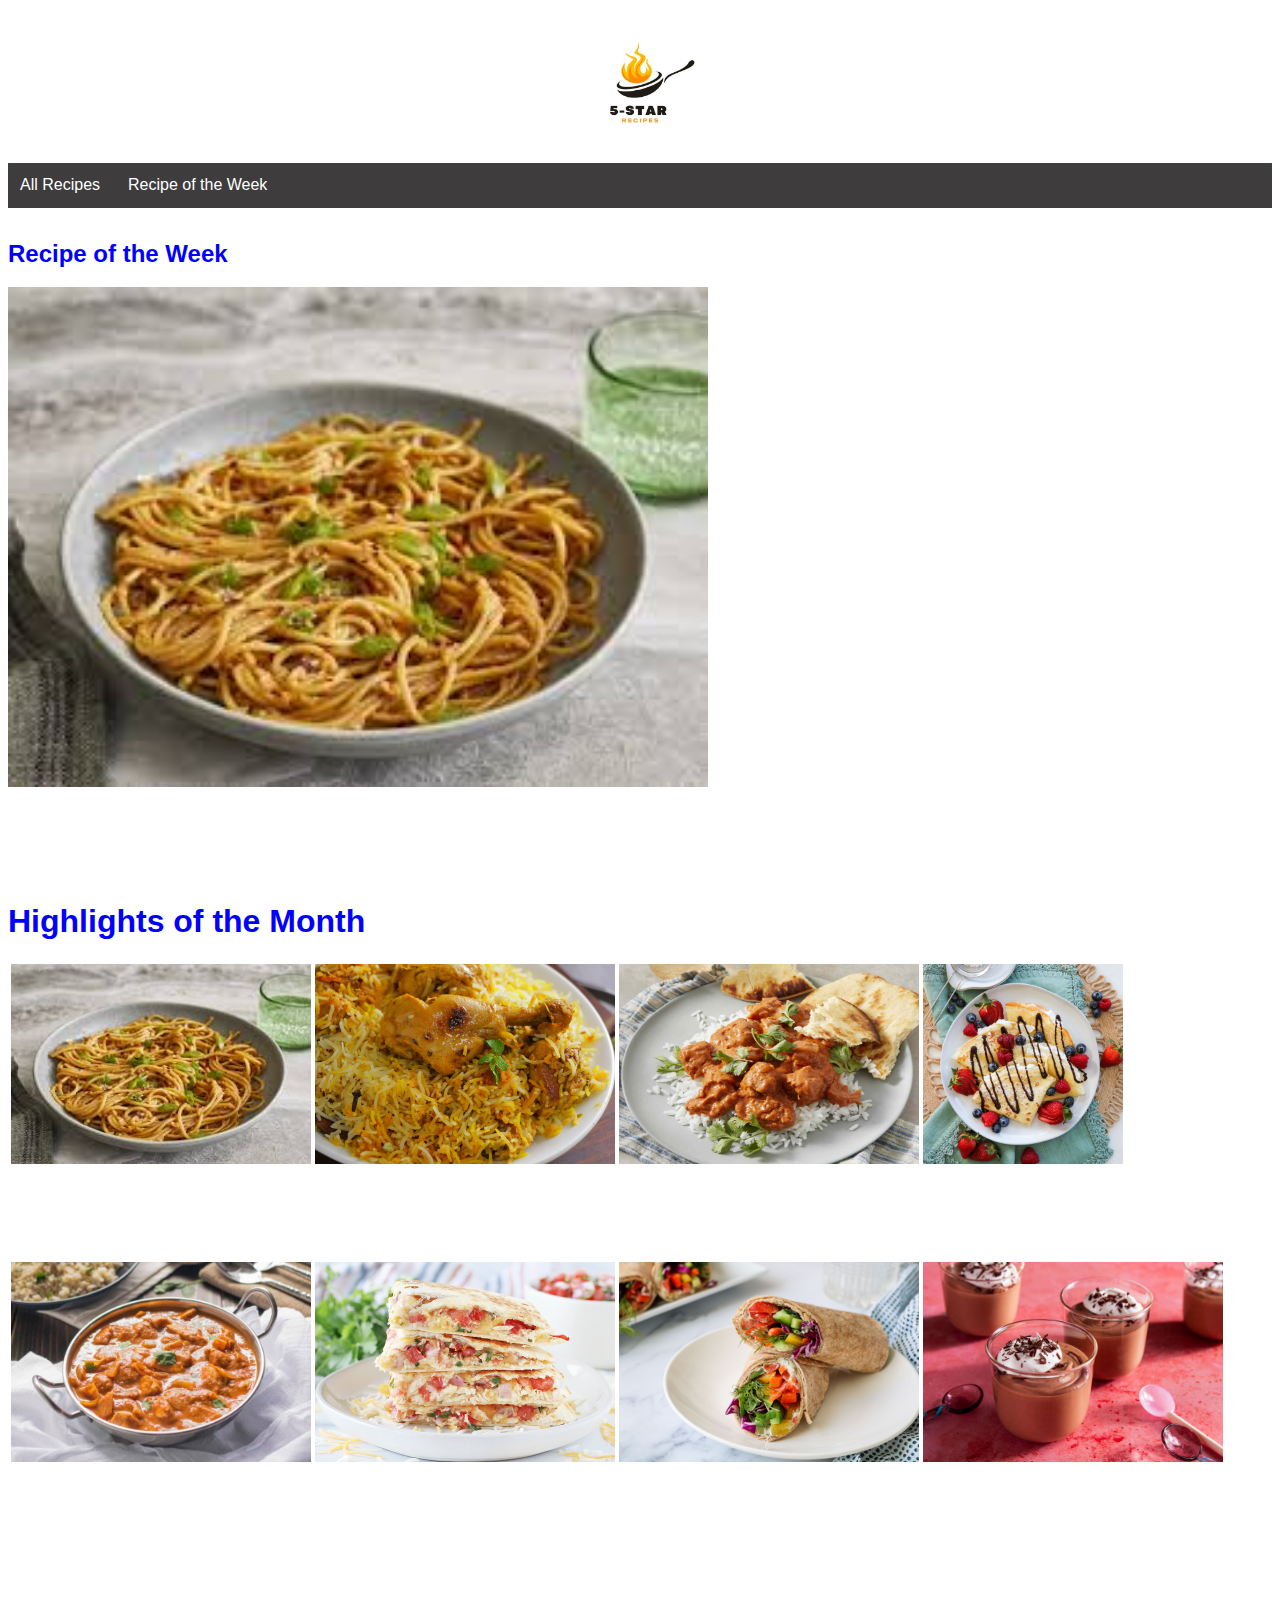
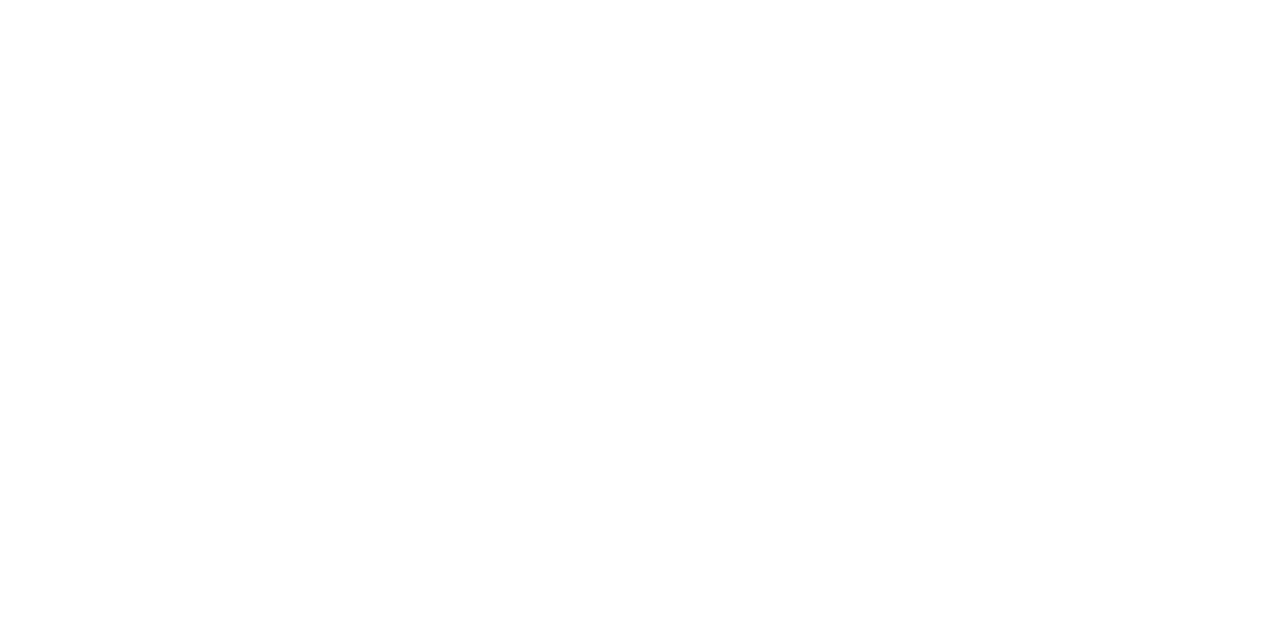
<file: index.html>
<!DOCTYPE html>
<html lang="en-US">
    <head>
        <title>
            5 Star Recipes
        </title>
        <div id="heading">
            <header>
                <img src="logo.jpg" width="150" height="150">
            </header>
        </div>
        <link rel = "stylesheet" href = "style.css">
        <script src="script.js"></script>

        
    </head>

    <body>
        <div id='leftmenuinner'>
        <div id='leftmenuinnerinner'>
        <div class='menuSideBar' id='sideNav'>
            <!-- <h2 id="menuText">Menu</h2> -->
        </div>    
        <div class='menuSideBar' id='buttonsPane'>
            <br><a target="_top" class="button" id="garlicNoodlesRecipe" href="AllRecipes.html">All Recipes</a>
            <a target="_top" class="button" id="recipeOfTheWeek" href="#" onclick="loadPageContent('recipeOfTheWeek.html')">Recipe of the Week</a>
            <h2 id="recipeOfTheWeekText">Recipe of the Week</h2>
            <img src="garlicnoodles.jpg" width="700" height="500"><br>
            <br><br><br><br><br>
            <h1 id="highlightsOfTheMonthText">Highlights of the Month</h1>
            <table>
                <tr>
                    <td>
                        <img src="garlicnoodles.jpg" height="200" width="300">
                        <img src="HyderabadChickenDumBiryani.jpg" height="200" width="300">
                        <img src="ChickenMakhani.jpg" height="200" width="300">
                        <img src="Crêpes.jpg" height="200" width="200"><br><br><br><br><br><br>
                    </td>
                </tr>
                <tr>
                    <td>
                        <img src="chickenTikkaMasala.jpg" height="200" width="300">
                        <img src="quesadilla.jpg" height="200" width="300">
                        <img src="veggieWrap.jpg" height="200" width="300">
                        <img src="chocolateMousse.jpg" height="200" width="300">
                    </td>
                </tr>
            </table><br>
            <br><object id="contentObject" data="" class="pageContent"></object>
        </body>
</html>
</file>
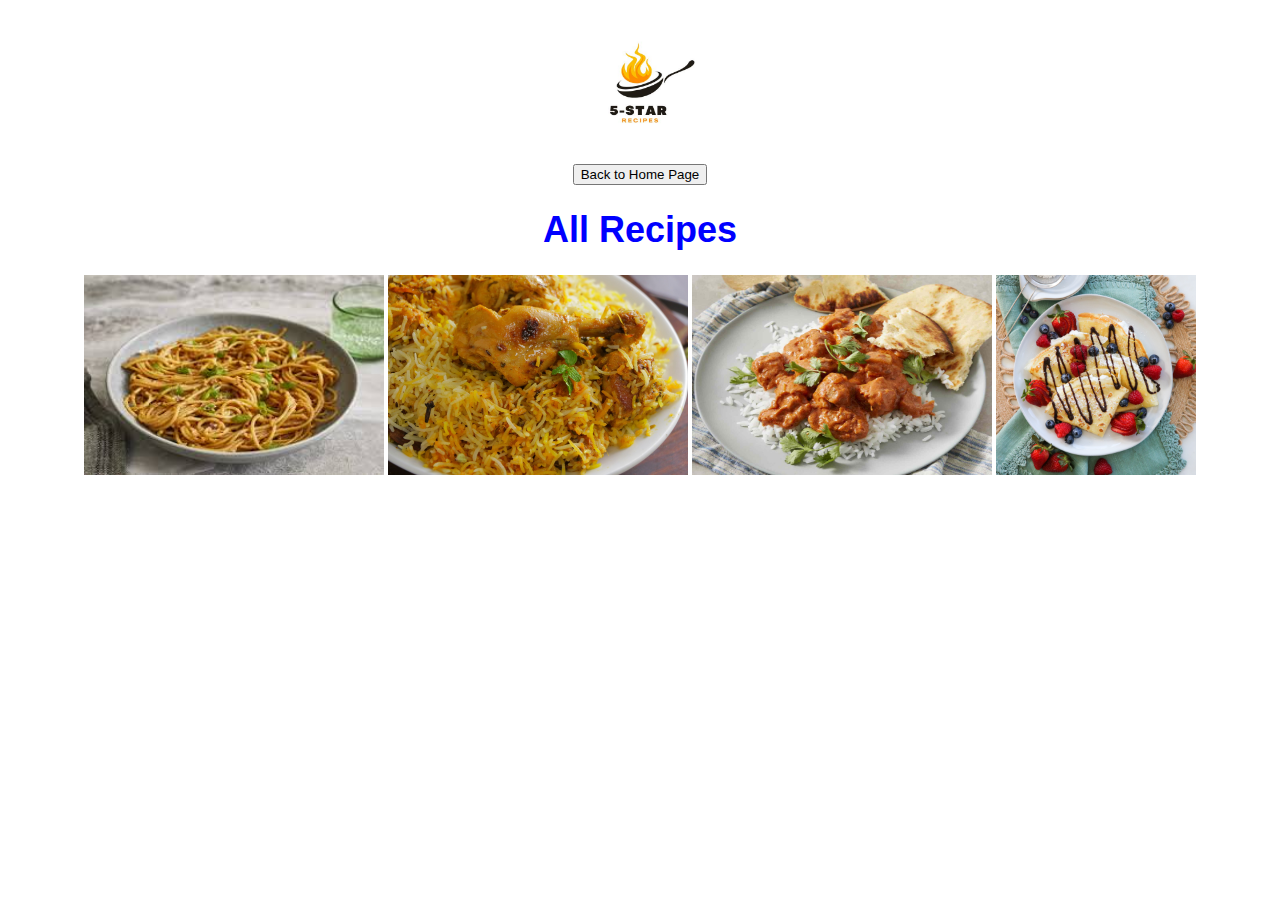
<file: AllRecipes.html>
<!DOCTYPE html>
<html lang="en-US">
    <head>
        <title>
            All Recipes
        </title>
        <div id="heading">
            <header>
                <img src="logo.jpg" width="150" height="150">
            </header>
            <a href="index.html"><button>Back to Home Page</button></a>
            <h1>
                All Recipes
            </h1>
        </div>
        <link rel = "stylesheet" href = "style.css">
        <script src="script.js"></script>
    </head>

    <body>
        <div id=images>
            <a href="garlicNoodlesRecipe.html"><img src="garlicnoodles.jpg" height="200" width="300"></a>
            <a href="chickenBiryaniRecipe.html"><img src="HyderabadChickenDumBiryani.jpg" height="200" width="300"></a>
            <img src="ChickenMakhani.jpg" height="200" width="300">
            <img src="Crêpes.jpg" height="200" width="200">
        </div>
    </body>
</html>
</file>
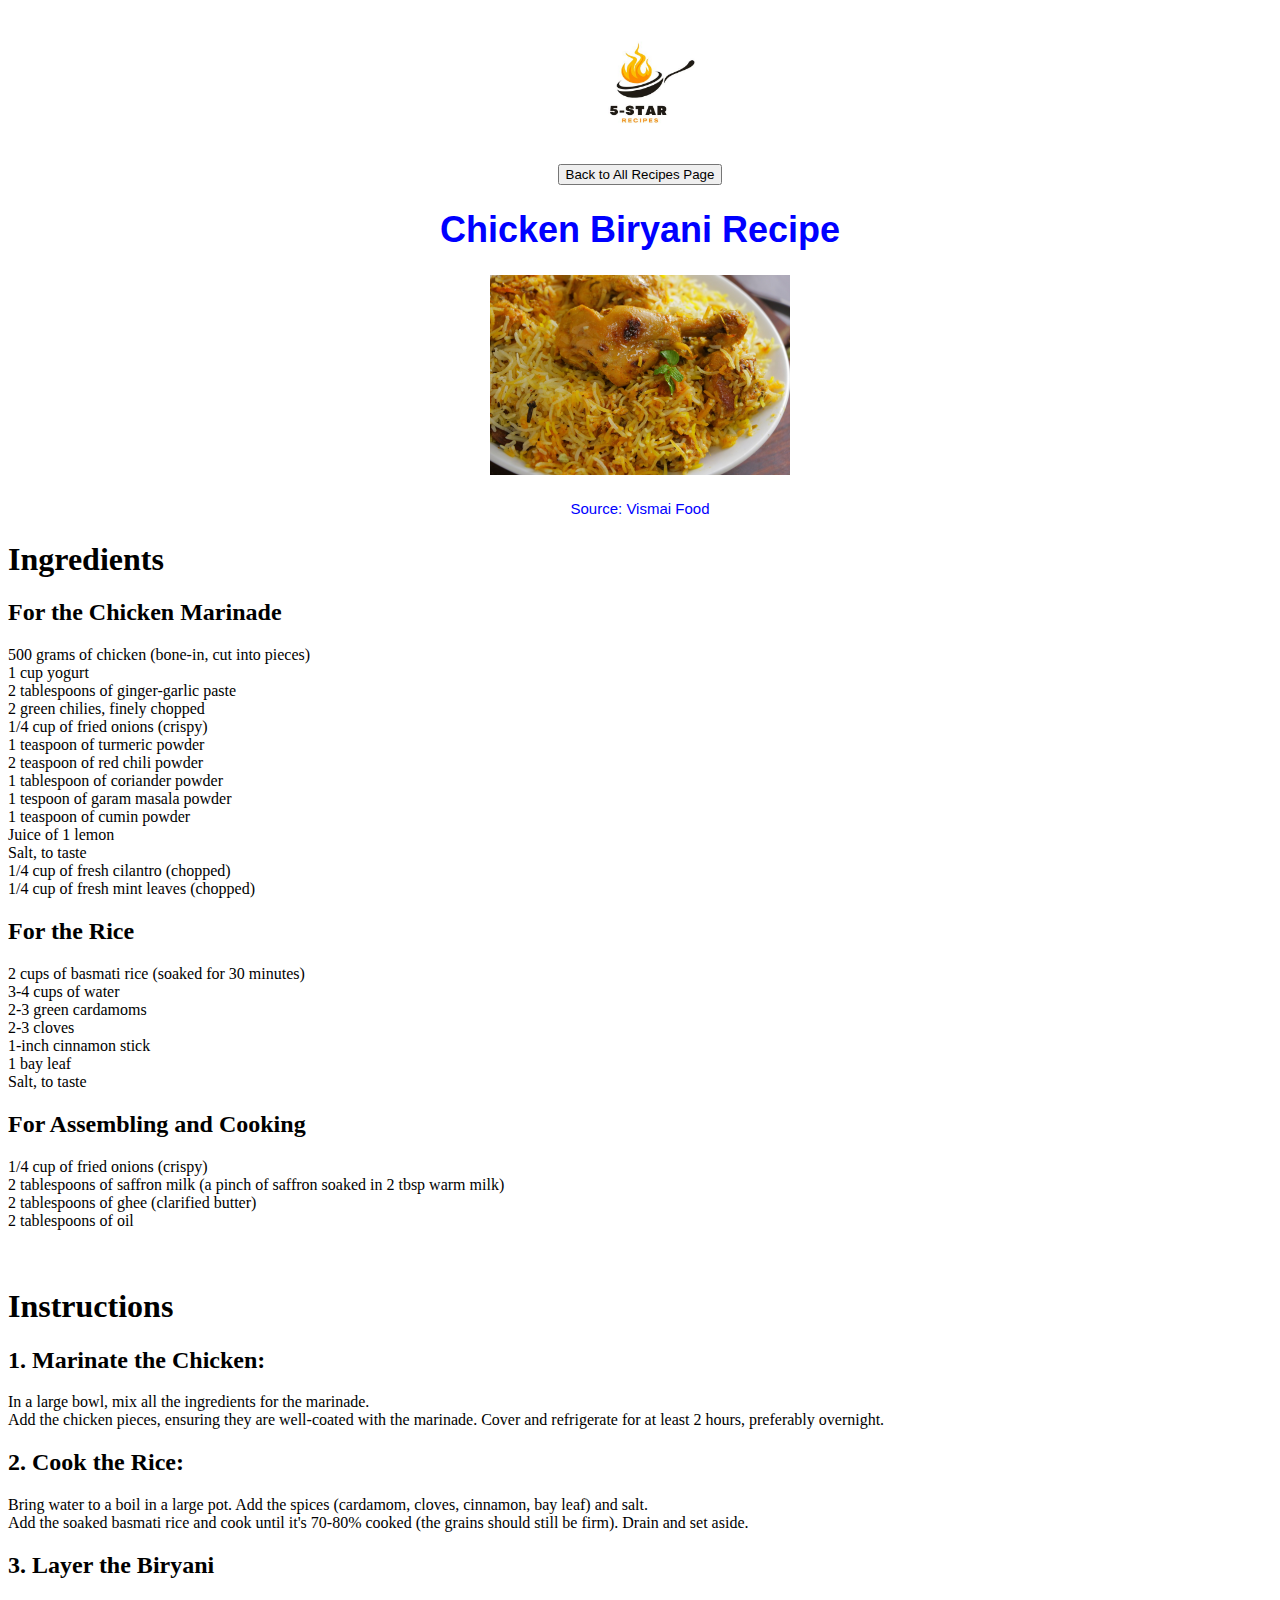
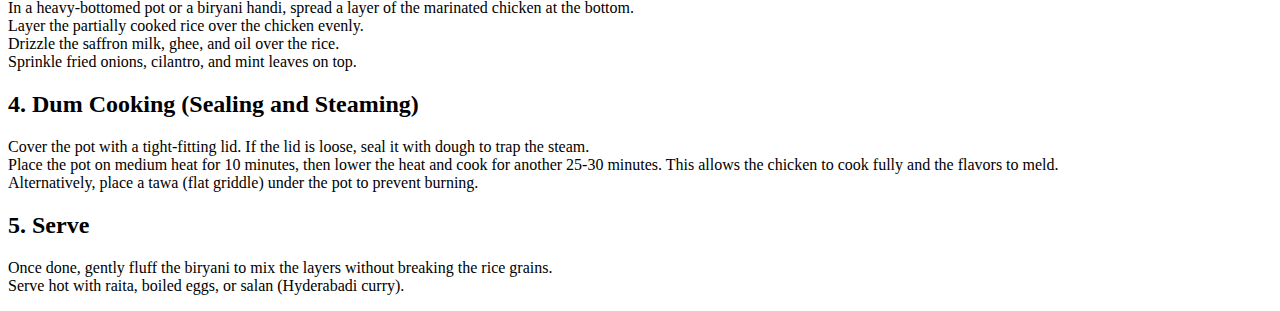
<file: chickenBiryaniRecipe.html>
<!DOCTYPE html>
<html lang="en-US">
    <head>
        <title>Chicken Biryani Recipe</title>
        <!-- <div id="heading">
            <header>
                <img src="logo.jpg" width="200" height="200">
            </header>
            <form action="index.html">
                <button type="submit">← Back to Home Page</button>
            </form> 
        </div>  -->
        <link rel = "stylesheet" href = "style.css">
        <script src="script.js"></script>
        <div id="chickenBiryaniHeading">
            <header>
                <img src="logo.jpg" width="150" height="150">
            </header>
            <a href="AllRecipes.html"><button>Back to All Recipes Page</button></a>
            <h1>
                Chicken Biryani Recipe
            </h1>
            <img src="HyderabadChickenDumBiryani.jpg" width="300" height="200">
            <p><small>Source: Vismai Food</small></p>
        </div> 
    </head>

<body>
    <h1>
        Ingredients
    </h1>

    <h2>
        For the Chicken Marinade
    </h2>
    <p>
        <li>500 grams of chicken (bone-in, cut into pieces) <br></li>
        <li>1 cup yogurt <br></li>
        <li>2 tablespoons of ginger-garlic paste<br></li>
        <li>2 green chilies, finely chopped <br></li>
        <li>1/4 cup of fried onions (crispy) <br></li>
        <li>1 teaspoon of turmeric powder <br></li>
        <li>2 teaspoon of red chili powder <br></li>
        <li>1 tablespoon of coriander powder <br></li>
        <li>1 tespoon of garam masala powder <br></li>
        <li>1 teaspoon of cumin powder <br></li>
        <li>Juice of 1 lemon <br></li>
        <li>Salt, to taste <br></li>
        <li>1/4 cup of fresh cilantro (chopped) <br></li>
        <li>1/4 cup of fresh mint leaves (chopped)</li>
    </p>
    <h2>
        For the Rice
    </h2>
    <p>
        <li>2 cups of basmati rice (soaked for 30 minutes)<br></li>
        <li>3-4 cups of water<br></li>
        <li>2-3 green cardamoms<br></li>
        <li>2-3 cloves<br></li>
        <li>1-inch cinnamon stick<br></li>
        <li>1 bay leaf<br></li>
        <li>Salt, to taste</li>
    </p>
    <h2>
        For Assembling and Cooking
    </h2>
    <p>
        <li>1/4 cup of fried onions (crispy)<br></li>
        <li>2 tablespoons of saffron milk (a pinch of saffron soaked in 2 tbsp warm milk)<br></li>
        <li>2 tablespoons of ghee (clarified butter)<br></li>
        <li>2 tablespoons of oil</li>
    </p>

    <h1>
        <br>Instructions
    </h1>
    <p>
        <h2>1. Marinate the Chicken:</h2>
        <li>In a large bowl, mix all the ingredients for the marinade.</li>
        <li>Add the chicken pieces, ensuring they are well-coated with the marinade. Cover and refrigerate for at least 2 hours, preferably overnight.</li>
        <h2>2. Cook the Rice:</h2>
        <li>Bring water to a boil in a large pot. Add the spices (cardamom, cloves, cinnamon, bay leaf) and salt.</li>
        <li>Add the soaked basmati rice and cook until it's 70-80% cooked (the grains should still be firm). Drain and set aside.</li>
        <h2>3. Layer the Biryani</h2>
        <li>In a heavy-bottomed pot or a biryani handi, spread a layer of the marinated chicken at the bottom.</li>
        <li>Layer the partially cooked rice over the chicken evenly.</li>
        <li>Drizzle the saffron milk, ghee, and oil over the rice.</li>
        <li>Sprinkle fried onions, cilantro, and mint leaves on top.</li>
        <h2>4. Dum Cooking (Sealing and Steaming)</h2>
        <li>Cover the pot with a tight-fitting lid. If the lid is loose, seal it with dough to trap the steam.</li>
        <li>Place the pot on medium heat for 10 minutes, then lower the heat and cook for another 25-30 minutes. This allows the chicken to cook fully and the flavors to meld.</li>
        <li>Alternatively, place a tawa (flat griddle) under the pot to prevent burning.</li>
        <h2>5. Serve</h2>
        <li>Once done, gently fluff the biryani to mix the layers without breaking the rice grains.</li>
        <li>Serve hot with raita, boiled eggs, or salan (Hyderabadi curry).</li>
    </p>
</body>
</html>
</file>
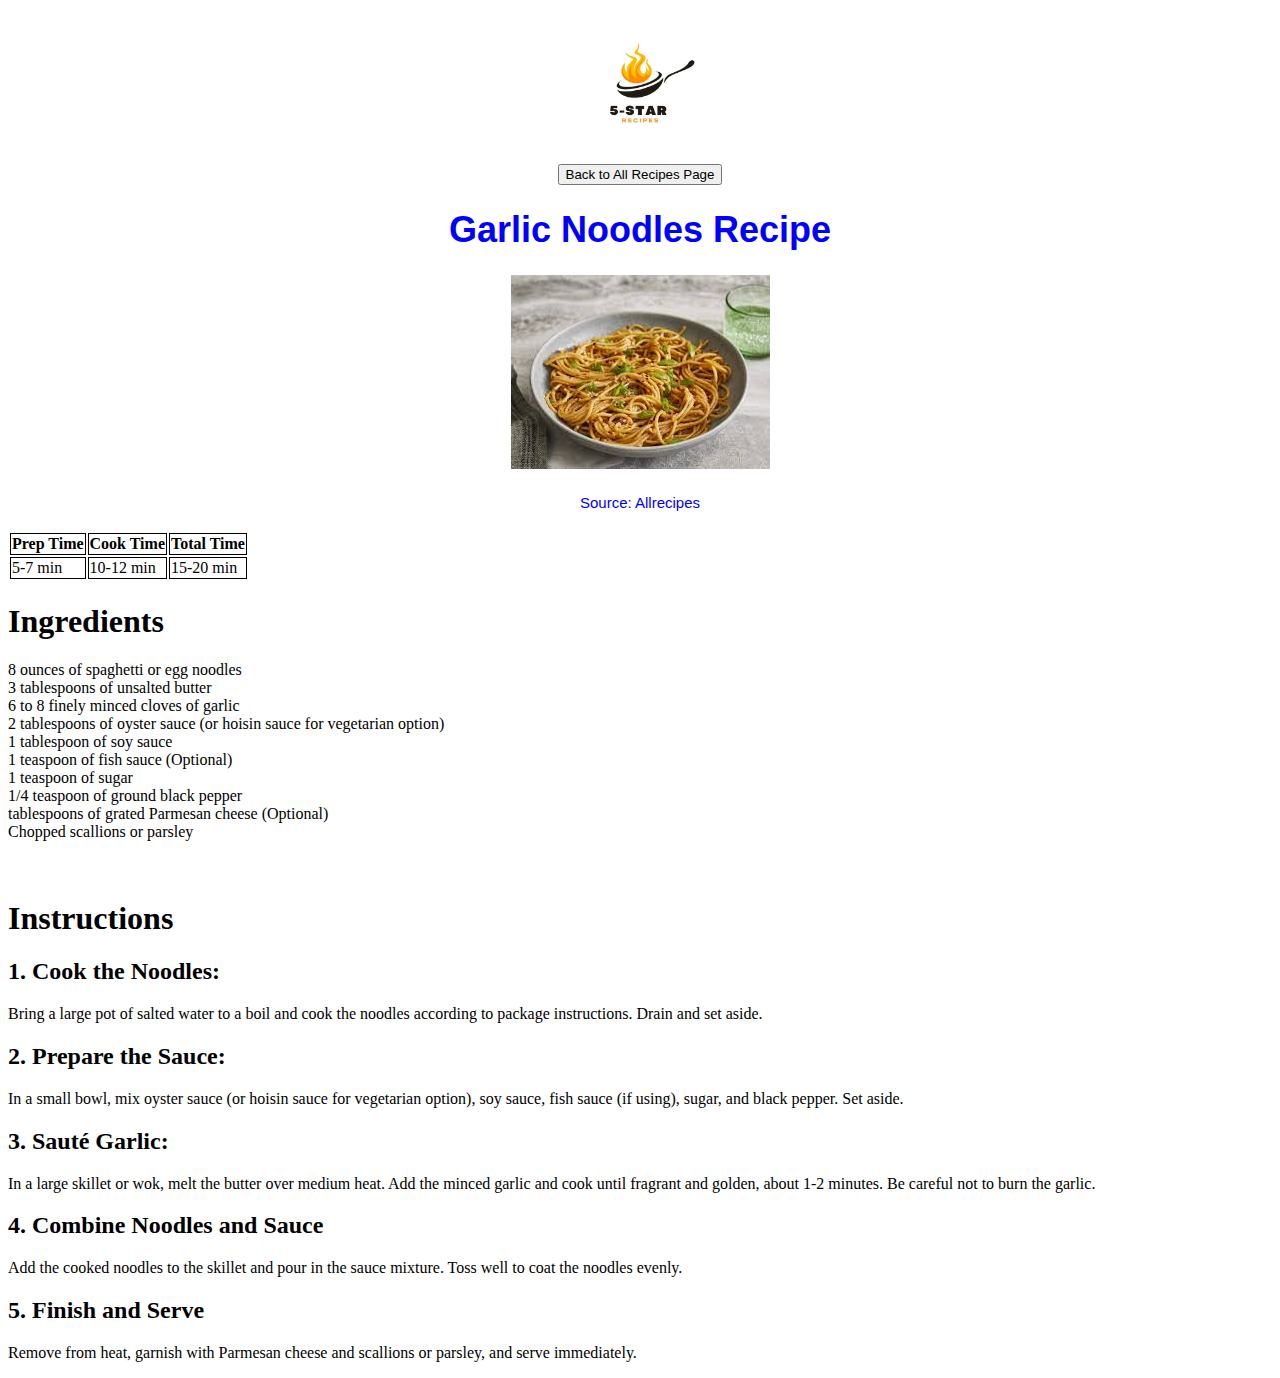
<file: garlicNoodlesRecipe.html>
<!DOCTYPE html>
<html lang="en-US">
    <head>
        <title>Garlic Noodles Recipe</title>
        <!-- <div id="heading">
            <header>
                <img src="logo.jpg" width="200" height="200">
            </header>
            <form action="index.html">
                <button type="submit">← Back to Home Page</button>
            </form> 
        </div>          -->
        <link rel = "stylesheet" href = "style.css">
        <script src="script.js"></script>
        <div id="garlicNoodlesHeading">
            <header>
                <img src="logo.jpg" width="150" height="150">
            </header>
            <a href="AllRecipes.html"><button>Back to All Recipes Page</button></a>
            <h1>
                Garlic Noodles Recipe
            </h1>
            <img src="garlicnoodles.jpg">
            <p><small>Source: Allrecipes</small></p>
        </div>
            <table id="table1">
                <tr>
                    <th>Prep Time</th>
                    <th>Cook Time</th>
                    <th>Total Time</th>
                </tr>
                <tr>
                    <td>5-7 min</td>
                    <td>10-12 min</td>
                    <td>15-20 min</td>
                </tr>
            </table>
        </div>
    </head>

    <body>
        <h1>
            Ingredients
        </h1>
        <p>
            <li>8 ounces of spaghetti or egg noodles <br></li>
            <li>3 tablespoons of unsalted butter <br></li>
            <li>6 to 8 finely minced cloves of garlic <br></li>
            <li>2 tablespoons of oyster sauce (or hoisin sauce for vegetarian option) <br></li>
            <li>1 tablespoon of soy sauce <br></li>
            <li>1 teaspoon of fish sauce (Optional) <br></li>
            <li>1 teaspoon of sugar <br></li>
            <li>1/4 teaspoon of ground black pepper <br></li>
            <li> tablespoons of grated Parmesan cheese (Optional) <br></li>
            <li>Chopped scallions or parsley</li>
        </p>

        <h1>
            <br>Instructions
        </h1>
        <p>
            <h2>1. Cook the Noodles:</h2>
            <li>Bring a large pot of salted water to a boil and cook the noodles according to package instructions. Drain and set aside.</li>
            <h2>2. Prepare the Sauce:</h2>
            <li>In a small bowl, mix oyster sauce (or hoisin sauce for vegetarian option), soy sauce, fish sauce (if using), sugar, and black pepper. Set aside.</li>
            <h2>3. Sauté Garlic:</h2>
            <li>In a large skillet or wok, melt the butter over medium heat. Add the minced garlic and cook until fragrant and golden, about 1-2 minutes. Be careful not to burn the garlic.</li>
            <h2>4. Combine Noodles and Sauce</h2>
            <li>Add the cooked noodles to the skillet and pour in the sauce mixture. Toss well to coat the noodles evenly.</li>
            <h2>5. Finish and Serve</h2>
            <li>Remove from heat, garnish with Parmesan cheese and scallions or parsley, and serve immediately.</li>
        </p>
    </body>
</html>
</file>
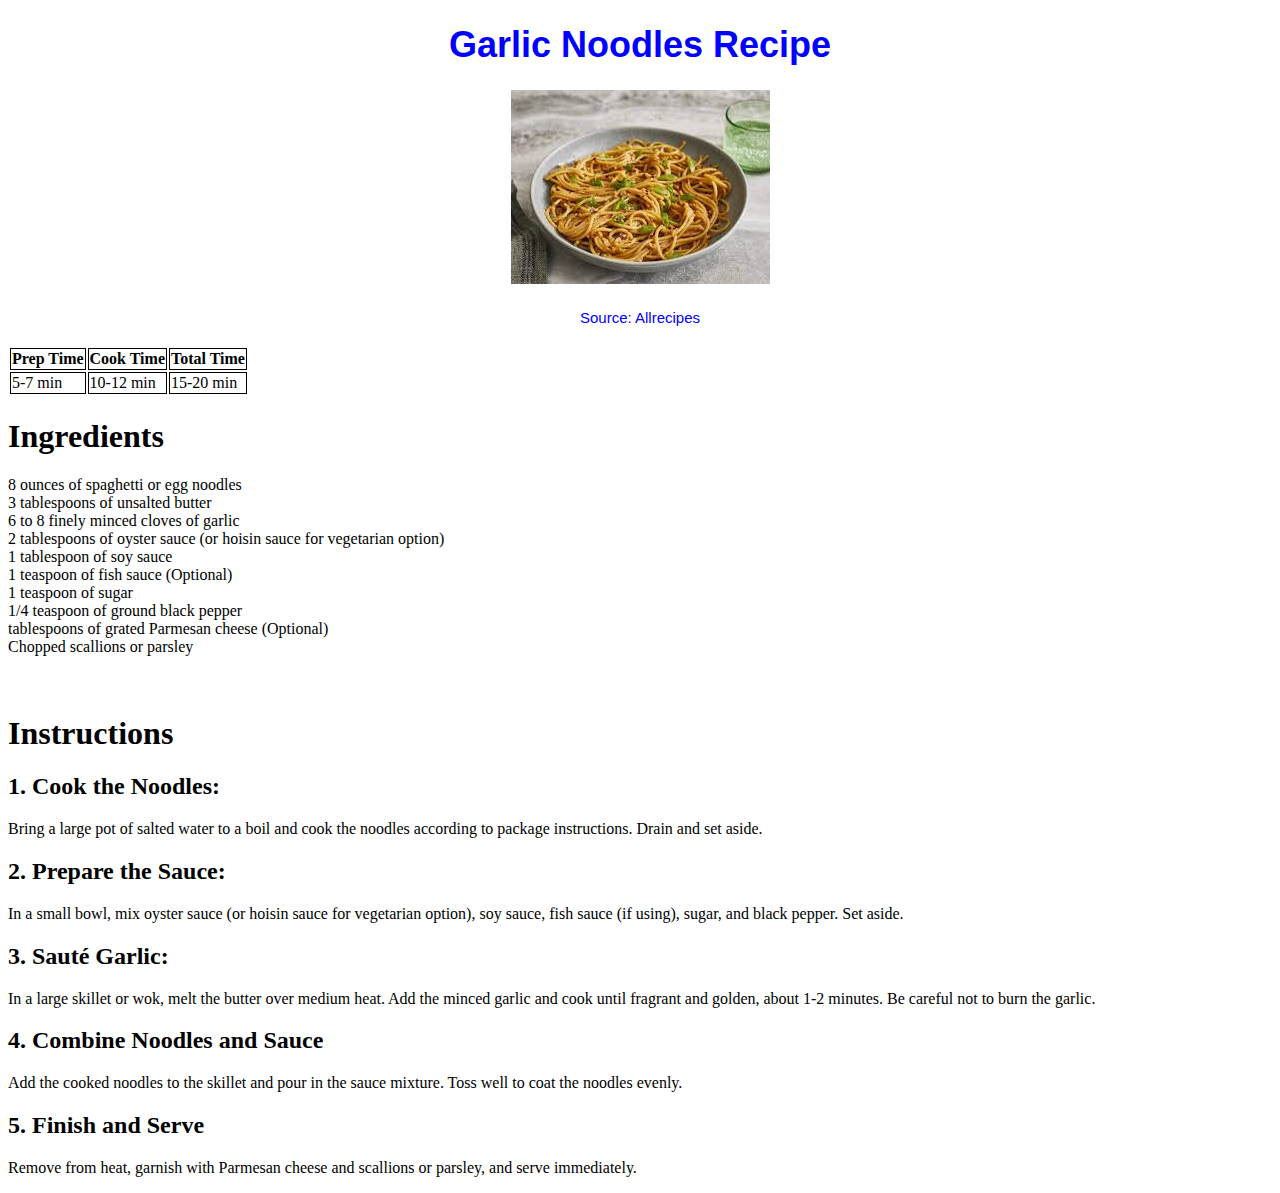
<file: recipeOfTheWeek.html>
<!DOCTYPE html>
<html lang="en-US">
    <head>
        <title>Garlic Noodles Recipe</title>
        <!-- <div id="heading">
            <header>
                <img src="logo.jpg" width="200" height="200">
            </header>
            <form action="index.html">
                <button type="submit">← Back to Home Page</button>
            </form> 
        </div>          -->
        <link rel = "stylesheet" href = "style.css">
        <script src="script.js"></script>
        <div id="garlicNoodlesHeading">
            <h1>
                Garlic Noodles Recipe
            </h1>
            <img src="garlicnoodles.jpg">
            <p><small>Source: Allrecipes</small></p>
        </div>
            <table id="table1">
                <tr>
                    <th>Prep Time</th>
                    <th>Cook Time</th>
                    <th>Total Time</th>
                </tr>
                <tr>
                    <td>5-7 min</td>
                    <td>10-12 min</td>
                    <td>15-20 min</td>
                </tr>
            </table>
        </div>
    </head>

    <body>
        <h1>
            Ingredients
        </h1>
        <p>
            <li>8 ounces of spaghetti or egg noodles <br></li>
            <li>3 tablespoons of unsalted butter <br></li>
            <li>6 to 8 finely minced cloves of garlic <br></li>
            <li>2 tablespoons of oyster sauce (or hoisin sauce for vegetarian option) <br></li>
            <li>1 tablespoon of soy sauce <br></li>
            <li>1 teaspoon of fish sauce (Optional) <br></li>
            <li>1 teaspoon of sugar <br></li>
            <li>1/4 teaspoon of ground black pepper <br></li>
            <li> tablespoons of grated Parmesan cheese (Optional) <br></li>
            <li>Chopped scallions or parsley</li>
        </p>

        <h1>
            <br>Instructions
        </h1>
        <p>
            <h2>1. Cook the Noodles:</h2>
            <li>Bring a large pot of salted water to a boil and cook the noodles according to package instructions. Drain and set aside.</li>
            <h2>2. Prepare the Sauce:</h2>
            <li>In a small bowl, mix oyster sauce (or hoisin sauce for vegetarian option), soy sauce, fish sauce (if using), sugar, and black pepper. Set aside.</li>
            <h2>3. Sauté Garlic:</h2>
            <li>In a large skillet or wok, melt the butter over medium heat. Add the minced garlic and cook until fragrant and golden, about 1-2 minutes. Be careful not to burn the garlic.</li>
            <h2>4. Combine Noodles and Sauce</h2>
            <li>Add the cooked noodles to the skillet and pour in the sauce mixture. Toss well to coat the noodles evenly.</li>
            <h2>5. Finish and Serve</h2>
            <li>Remove from heat, garnish with Parmesan cheese and scallions or parsley, and serve immediately.</li>
        </p>
    </body>
</html>
</file>
<file: style.css>
#heading {
    text-align: center;
    color: blue;
    font-family: Arial, Helvetica, sans-serif;
    font-size: large;
}


#garlicNoodlesHeading {
    text-align: center;
    color: blue;
    font-family: Arial, Helvetica, sans-serif;
    font-size: large;
}

#table1 {
    table,th,td {
        border:1px solid black;
    }
}

#chickenBiryaniHeading {
    text-align: center;
    color: blue;
    font-family: Arial, Helvetica, sans-serif;
    font-size: large;
}

p {
    margin: none;
}

#background {
    background-color: #ADD8E6;
}

#menuText {
    text-align: center;
    font-family: Arial, Helvetica, sans-serif;
    background-color: #3e3c3c;
    border: none;
    color: white;
    padding: 15px 32px;
    text-align: center;
    text-decoration: none;
    display: inline-block;
    font-size: 16px;
    margin: 4px 2px;
    cursor: pointer;
    width: 96.4%;
}

.button {
    background-color: #3e3c3c;
    border: none;
    color: white;
    padding: 0.5% 10px;
    text-align: center;
    text-decoration: none;
    display: inline-block;
    font-family: Arial, Helvetica, sans-serif;
    font-size: 16px;
    margin: 4px 2px;
    cursor: pointer;
    position: relative;
    top: -15px;
}

#sideNav {
    height: 1%;
    width: 100%;
    background-color: #3e3c3c;
}

#buttonsPane {
    height: 45px;
    align-items: top;
    background-color: #3e3c3c;
}

.pageContent {
    margin-top: 20px;
    height: 695px;
    width: 100%;
}

#recipeOfTheWeekText {
    color: blue;
    font-family: Arial, Helvetica, sans-serif;
}

#highlightsOfTheMonthText {
    color: blue;
    font-family: Arial, Helvetica, sans-serif;
}

#images {
    text-align: center;
}
</file>
